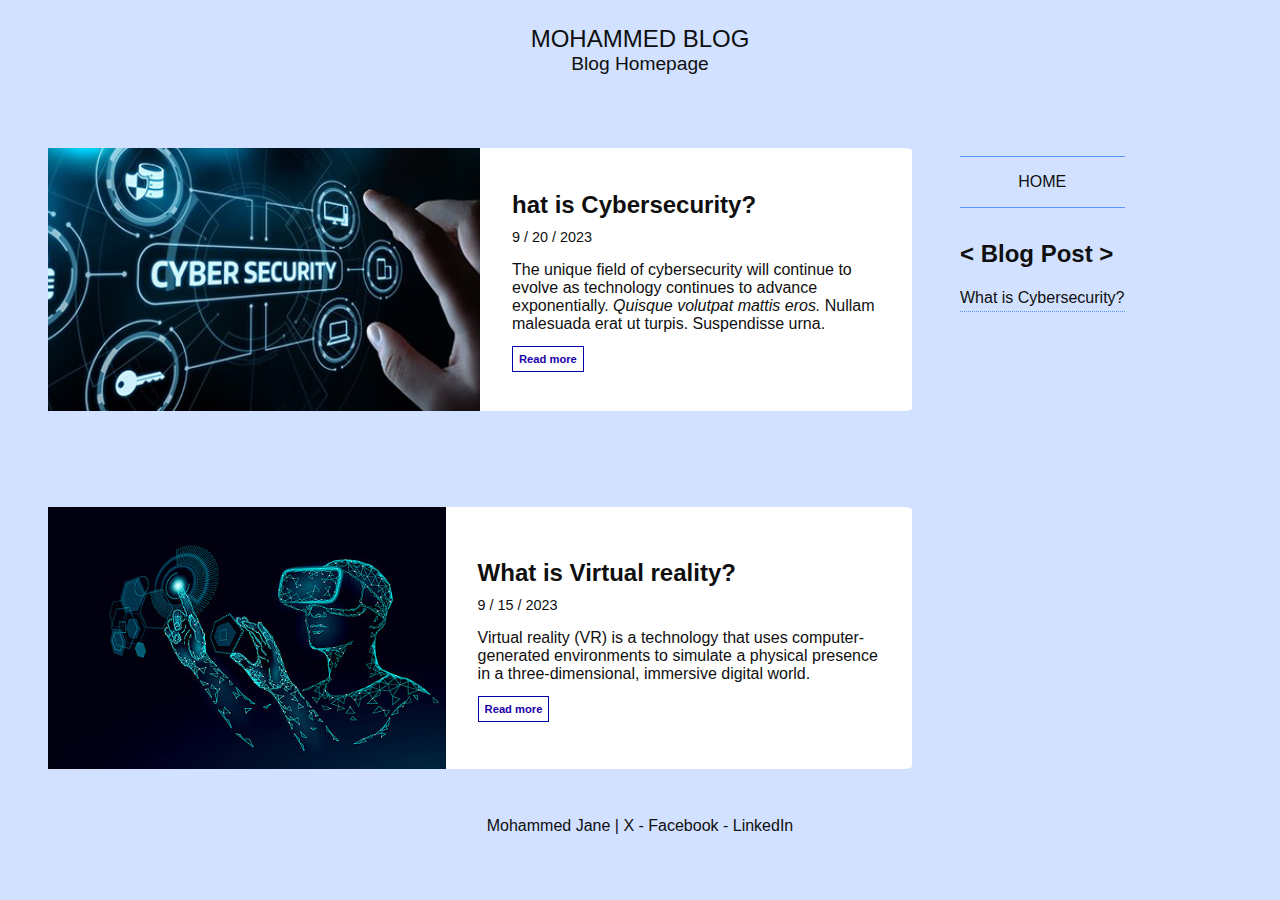
<file: index.html>
<!DOCTYPE html>
<html lang="en">
<head>
    <meta charset="UTF-8">
    <meta name="viewport" content="width=device-width, initial-scale=1">
    <title>Mohammed Blog</title>
    <link href="https://fonts.googleapis.com/css2?family=Lato:ital,wght@0,300;0,400;0,700;1,400&display=swap" rel="stylesheet">
    <link rel="stylesheet" href="CSS/style.css">
</head>
<body>
    <div class="container">
        <header class="box">
            <h1 class="header-title">Mohammed blog</h1>
            <h2 class="header-subtitle">Blog Homepage</h2>
        </header>
        <nav class="box">
            <a href="pages/blog-post.html" class="nav-link nav-hide">Latest Post</a>
            <div class="nav-sidebar">
                <div class="sidebar-pages modified">
                    <a href="#" class="nav-link">Home</a>
                </div>
                <h2 class="sidebar-header"> < Blog Post > </h2>
                <ul class="sidebar-list">
                    <li class="sidebar-list-item"><a href="pages/blog-post.html">What is Cybersecurity?</a></li>
                </ul>
            </div>
        </nav>
        <div class="box" id="main">
            <div class="box blog-card" id="post-1">
                <img src="img/cybersecurity.jpg" alt="cybersecurity" class="blog-img">
                <div class="blog-card-text">
                    <h2 class="blog-title">hat is Cybersecurity?</h2>
                    <h4 class="blog-date">9 / 20 / 2023</h4>
                    <p>The unique field of cybersecurity will continue to evolve as technology continues to advance exponentially. <em>Quisque volutpat mattis eros.</em> Nullam malesuada erat ut turpis. Suspendisse urna.</p>
                    <a href="pages/blog-post.html" class="button">Read more</a> 
                </div>                 
            </div>
            <div class="box blog-card" id="post-2">
                <img src="img/vr.png" alt="vr" class="blog-img">
                <div class="blog-card-text">
                    <h2 class="blog-title">What is Virtual reality?</h2>
                    <h4 class="blog-date">9 / 15 / 2023 </h4> 
                    <p>Virtual reality (VR) is a technology that uses computer-generated environments to simulate a physical presence in a three-dimensional, immersive digital world.</p>
                    <a href="pages/blog-post.html" class="button">Read more</a> 
                </div>
            </div>
        </div>
        <footer class="box">
            Mohammed Jane | <a href="https://x.com/home">X</a>&nbsp;-&nbsp;<a href="https://x.com/home">Facebook</a>&nbsp;-&nbsp;<a href="https://x.com/home">LinkedIn</a>
        </footer>
    </div>
</body>
</html>
</file>
<file: CSS/style.css>
@import url(blog-post.css);
@import url(typography.css);
@import url(design.css);

body {
    margin: 0;
    background: #d1e1ff;
    color: #0f0f0f;
    font-size: 16px;
}

a {
    text-decoration: none;
    color: #0f0f0f;
}

a.active, a:hover {
    text-decoration: underline;
    color: rgb(31, 0, 170);
}

nav {
    z-index: 1;
}

.container {
    display: grid;
    grid-template-columns: 50% 50%;
    grid-template-rows: 100px 50px 1fr 50px;
    grid-template-areas: 
        "hd hd"
        "nav nav"
        "main main"
        "ft ft";
    justify-content: center;
}

header {
    grid-area: hd;
    display: flex;
    justify-content: center;
    align-items: center;
    flex-direction: column;
}

.header-title {
    text-transform: uppercase;
    font-weight: lighter;
    font-size: 1.5rem;
}

.header-subtitle {
    font-weight: lighter;
    font-size: 1.2rem;
}

nav {
    grid-area: nav;
    display: flex;
    padding: 1rem 0;
    justify-content: space-evenly;
    align-items: center;
    border-top: 1px solid #5a94ff;
    border-bottom: 1px solid #5a94ff;
    margin: 1rem;
}

.sidebar-pages {
    display: flex;
    width: 100%;
    justify-content: space-evenly;
}

.nav-sidebar {
    display: none;
}

.nav-link {
    text-transform: uppercase;
    text-decoration: none;
    color: #0f0f0f;
    font-size: 1rem;
}

.nav-link:hover, .nav-link.active {
    text-decoration: underline;
    color: rgb(17, 0, 170);
}

.sidebar-list {
    list-style: none;
    line-height: 1.7;
}

.sidebar-list-item {
    margin-left: -2.5rem;
}

#main {
    grid-area: main;
    display: grid;
    grid-template-columns: 1fr;
    grid-template-rows: min-content min-content;
    grid-template-areas: 
        "post-top"
        "post-middle";
}

#post-1 {
    grid-area: post-top;
}

#post-2 {
    grid-area: post-middle;
}

.blog-img {
    width: 100%;
    object-fit: cover;
}

.blog-card {
    display: flex;
    flex-direction: column;
    align-items: center;
    margin: 1rem;
    background: white;
    border-radius: 1%;
    max-width: 90%;
}

.blog-card-text {
    padding: 1rem;
    font-size: 1rem; 
}

.button {
    padding: 6px;
    font-weight: bold;
    color: rgb(26, 0, 170);
    border: 1px solid rgb(3, 0, 170);
    font-size: 0.7rem; 
}

footer {
    grid-area: ft;
    text-align: center;
}

.heart {
    color: rgb(0, 0, 0);
}

@media (min-width: 900px) {
    .container {
        grid-template-columns: repeat(8, 1fr);
        grid-template-rows: 100px 1fr 50px;
        grid-template-areas: 
            "hd hd hd hd hd hd hd hd"
            "main main main main main main nav nav"
            "ft ft ft ft ft ft ft ft";
    }

    #main {
        grid-template-rows: 50% 50%;
    }
    nav {
        flex-direction: column;
        justify-content: flex-start;
        align-items: flex-start;
        border: none;
        margin: 2rem 0;
    }

    .nav-hide {
        display: none;
    }

    .nav-sidebar {
        display: block;
    }

    .sidebar-pages {
        display: flex;
        justify-content: space-evenly;
        width: 100%;
        margin: 0.5rem 0 2rem;
        border-top: 1px solid #5a94ff;
        border-bottom: 1px solid #5a94ff;
    }

    .nav-link {
        padding: 1rem;
        font-size: 1rem; 
    }

    .sidebar-list-item {
        border-bottom: 1px dotted #5a94ff;
    }
    .blog-card {
        flex-direction: row;
        margin: 3rem;
        padding: 0;
    }

    .blog-card-text {
        padding: 2rem;
        font-size: 1rem; 
    }

    .blog-img {
        max-width: 50%;
        height: 100%;
        object-fit: cover;
    }
}
</file>
